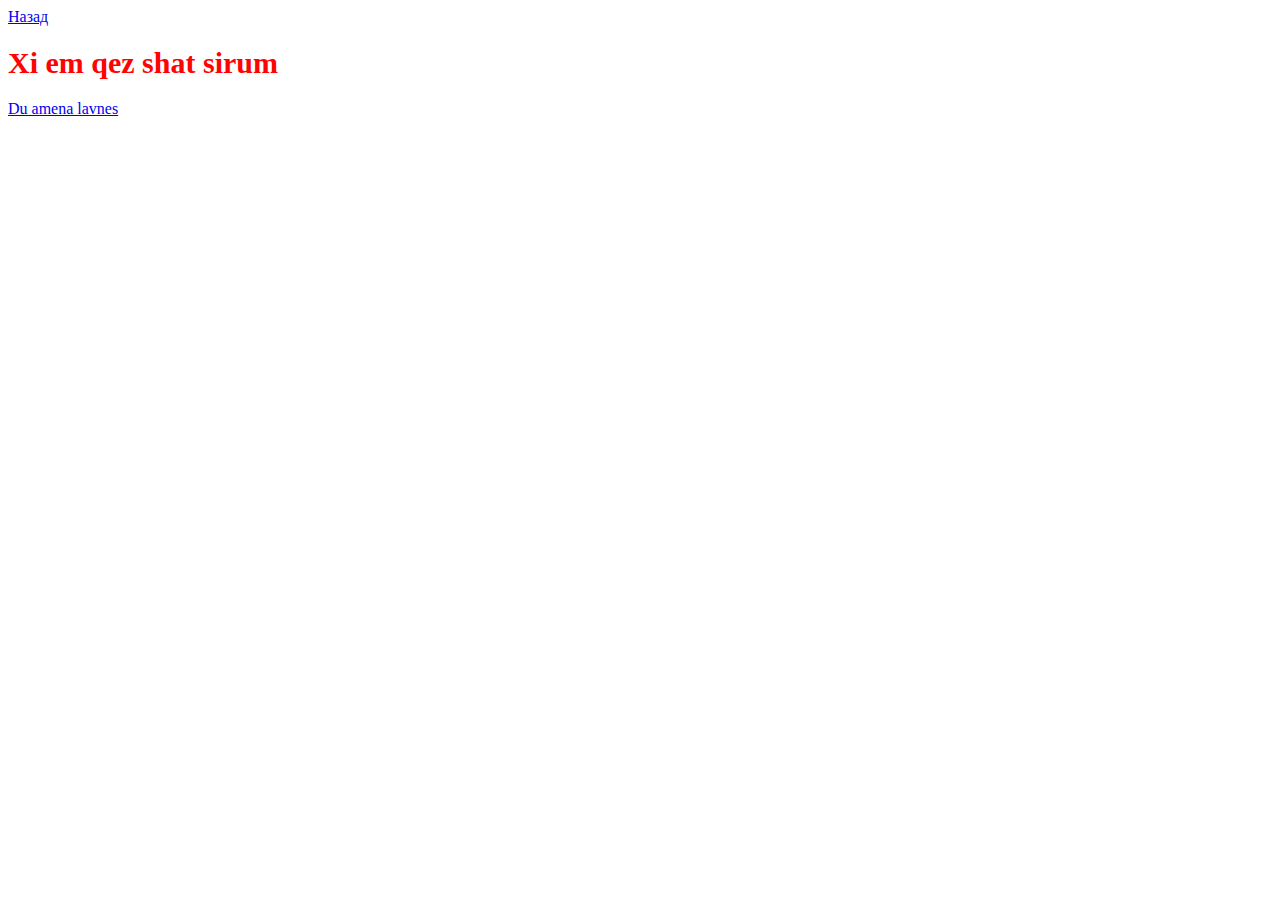
<file: mamain.html>
<!DOCTYPE html>
<html lang="en">
<head>
    <meta charset="UTF-8">
    <title>Xi em Mamayin shat sirum</title>
    <link rel="stylesheet" href="index.css">
</head>
<body>
    <a href="/index.html">Назад</a>
  <h1>Xi em qez shat sirum</h1> 
  <p><a href="https://ru.wikipedia.org/wiki/%D0%92%D1%81%D1%91_%D1%81%D0%B0%D0%BC%D0%BE%D0%B5_%D0%BB%D1%83%D1%87%D1%88%D0%B5%D0%B5">Du amena lavnes</a></p>
  
</body>
</html>
</file>
<file: index.css>
h1{
   font-size:30px;
   color: rgb(255, 2, 2);
}

.output {
    color: brown;
}
</file>
